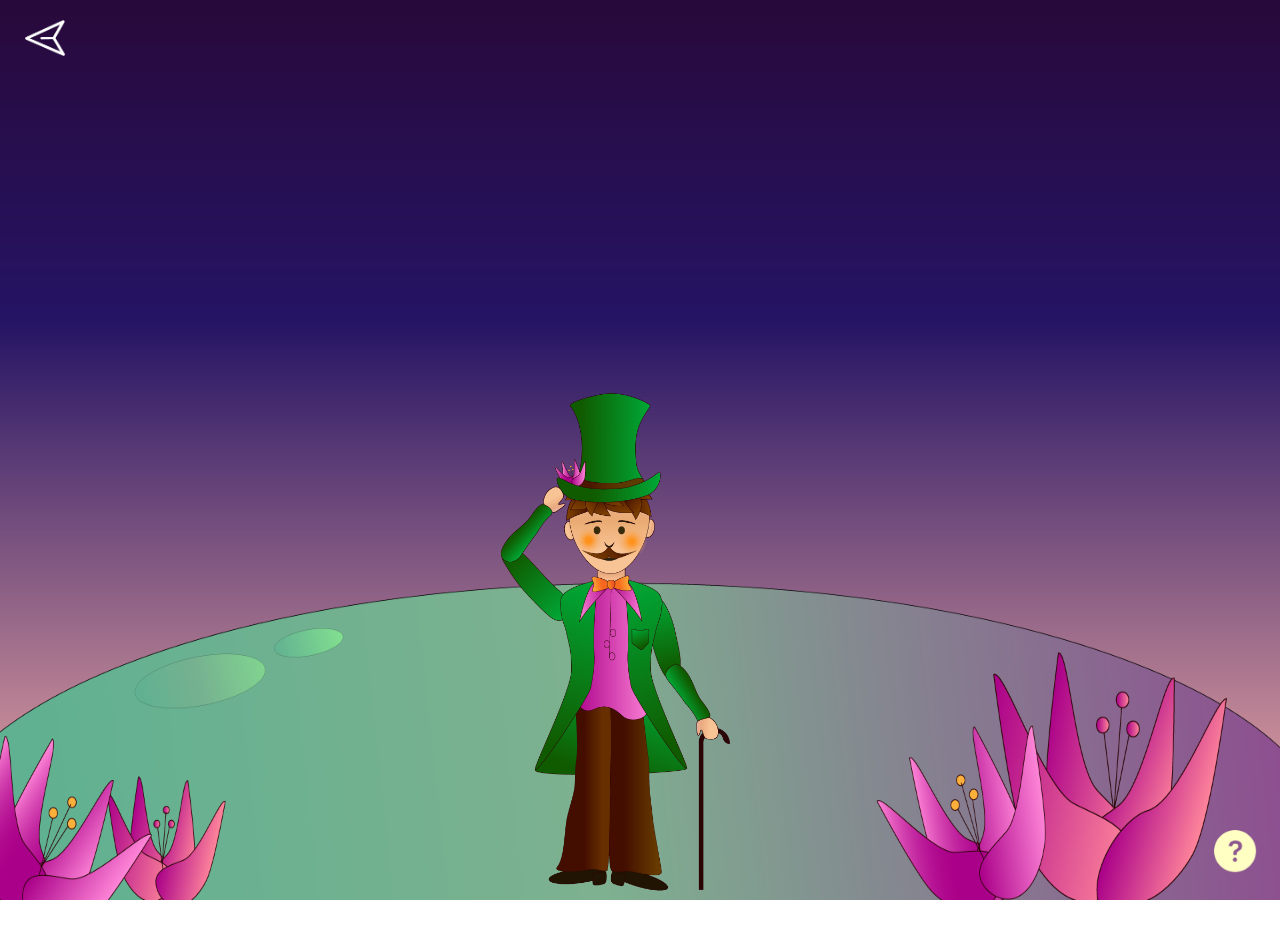
<file: vaidoso.html>
<!DOCTYPE html>
<html lang="pt">

<head>
  <meta charset="UTF-8">
  <meta name="viewport" content="width=device-width, initial-scale=1.0">
  <title>Vaidoso</title>

  <!-- Tipografia -->
  <link rel="preconnect" href="https://fonts.googleapis.com">
  <link rel="preconnect" href="https://fonts.gstatic.com" crossorigin>
  <link
    href="https://fonts.googleapis.com/css2?family=Comic+Neue:ital,wght@0,300;0,400;0,700;1,300;1,400;1,700&family=La+Belle+Aurore&family=Nunito+Sans:ital,opsz,wght@0,6..12,200..1000;1,6..12,200..1000&family=Poppins:ital,wght@0,100;0,200;0,300;0,400;0,500;0,600;0,700;0,800;0,900;1,100;1,200;1,300;1,400;1,500;1,600;1,700;1,800;1,900&family=Quicksand:wght@300..700&display=swap"
    rel="stylesheet">

  <!-- CSS -->
  <link rel="stylesheet" href="css/vaidoso.css">
  <link rel="stylesheet" href="css/index.css">
  <link rel="stylesheet" href="css/estrelas.css">
  <link rel="stylesheet" href="css/geral.css">
</head>

<body>
  <header>
    <!-- Seta Retroceder -->
    <a href="index.html"><img src="imagens/icones/retroceder.png" alt="seta-retroceder" id="seta-retroceder"></a>
  </header>

  <main>
    <!-- Cenário -->
    <div class="estrelas"> </div>
    <img src="imagens/vaidoso/cenario/ceu-vaidoso.png" alt="noite-vaidoso" id="noite-vaidoso">
    <img src="imagens/vaidoso/cenario/planetaFlores.png" alt="planetaFlores" id="planeta-flores">
    <img src="imagens/vaidoso/movimento/vaidoso1.png" alt="vaidoso" id="vaidoso">

    <!-- Balões de Fala -->
    <img src="imagens/vaidoso/baloes-fala/balao-fala1.png" alt="balao-fala1" id="balao-fala1" class="balao">
    <img src="imagens/vaidoso/baloes-fala/balao-fala2.png" alt="balao-fala2" id="balao-fala2" class="balao">
    <img src="imagens/vaidoso/baloes-fala/balao-fala3.png" alt="balao-fala3" id="balao-fala3" class="balao">
    <img src="imagens/vaidoso/baloes-fala/balao-fala4.png" alt="balao-fala4" id="balao-fala4" class="balao">
    <img src="imagens/vaidoso/baloes-fala/balao-fala5.png" alt="balao-fala5" id="balao-fala5" class="balao">
    <img src="imagens/vaidoso/baloes-fala/balao-fala6.png" alt="balao-fala6" id="balao-fala6" class="balao">
    <img src="imagens/vaidoso/baloes-fala/balao-fala7.png" alt="balao-fala7" id="balao-fala7" class="balao">
    <img src="imagens/vaidoso/baloes-fala/balao-fala8.png" alt="balao-fala8" id="balao-fala8" class="balao">
    <img src="imagens/vaidoso/baloes-fala/balao-fala9.png" alt="balao-fala9" id="balao-fala9" class="balao">
    <img src="imagens/vaidoso/baloes-fala/balao-fala10.png" alt="balao-fala10" id="balao-fala10" class="balao">

    <!-- Botão de Ajuda -->
    <div class="ajuda">
      <img src="imagens/icones/help-icon g.png" onclick="myPopUp()">
      <span class="popuptext" id="popup" display="none">Aplaude o Vaidoso para o admirares.</span>
    </div>

    <!-- Botão Finalizar -->
    <button type="button" class="desistir" id="btnDesistir">Desistir</button>

    <!-- Mensagem Principezinho -->
    <container class="fullScreen" id="fullscreen-container"> <a class="close" onclick="fecharFullscreen()">X</a>
    </container>
  </main>


  <!-- JS -->
  <script src="js/vaidoso.js"></script>
  <script src="js/estrelas.js"></script>
  <script src="js/geral.js"></script>
</body>

</html>
</file>
<file: css/vaidoso.css>
/* Vaidoso */
#vaidoso {
  position: absolute;
  bottom: -3%;
  left: 45%;
  transform: translateX(-50%);
  z-index: 3;
  width: 80%;
}

/* Background Noite */
#noite-vaidoso {
  width: 100%;
  height: 100vh;
  position: absolute;
  top: 0;
  left: 0;
  z-index: -2;
}

/* Planeta e Flores */
#planeta-flores {
  width: 100%;
  height: 100vh;
  position: absolute;
  top: 0;
  left: 0;
  z-index: 2;
}

/* Balões de Fala */
.balao {
  opacity: 0;
  visibility: hidden;
  pointer-events: none;
  transition: opacity 1s ease;
}

.balao.fade-in {
  opacity: 1;
  visibility: visible;
  pointer-events: auto;
}

.balao.fade-out {
  opacity: 0;
  visibility: hidden;
  pointer-events: none;
}

/*É tão bom ser aplaudido!*/
#balao-fala1 {
  position: fixed;
  left: 60%;
  bottom: 50%;
  width: 15vw;
  height: auto;
  z-index: 5;
}

/*Quero aplausos!*/
#balao-fala2 {
  position: fixed;
  left: 20%;
  bottom: 60%;
  width: 15vw;
  height: auto;
  z-index: 5;
}

/*Adoro aplausos!*/
#balao-fala3 {
  position: fixed;
  left: 60%;
  bottom: 65%;
  width: 15vw;
  height: auto;
  z-index: 5;
}

/*Não estou a ouvir, aplausos!*/
#balao-fala4 {
  position: fixed;
  left: 20%;
  bottom: 50%;
  width: 15vw;
  height: auto;
  z-index: 5;
}

/*Preciso de aplausos!*/
#balao-fala5 {
  position: fixed;
  left: 60%;
  bottom: 50%;
  width: 15vw;
  height: auto;
  z-index: 5;
}

/*Quando me aplaudem, fico ainda mais bonito!*/
#balao-fala6 {
  position: fixed;
  left: 20%;
  bottom: 50%;
  width: 15vw;
  height: auto;
  z-index: 5;
}

/*Quero ser admirado!*/
#balao-fala7 {
  position: fixed;
  left: 60%;
  bottom: 65%;
  width: 15vw;
  height: auto;
  z-index: 5;
}

/*É tão bom ser aplaudido!*/
#balao-fala8 {
  position: fixed;
  left: 20%;
  bottom: 60%;
  width: 15vw;
  height: auto;
  z-index: 5;
}

/*Eu mereço todos os aplausos do mundo!*/
#balao-fala9 {
  position: fixed;
  left: 60%;
  bottom: 50%;
  width: 15vw;
  height: auto;
  z-index: 5;
}

/*A minha beleza cresce com aplausos!*/
#balao-fala10 {
  position: fixed;
  left: 20%;
  bottom: 50%;
  width: 15vw;
  height: auto;
  z-index: 5;
}

/* Botão Desistir  */
.desistir {
    position: fixed;
    bottom: 5%;
    left: 25%;
    transform: translateX(-50%);
    transition: all 0.3s ease;
    z-index: 100;
    display: none;
    padding: 10px 20px;
    background-color: #74ba96;
    border: none;
    border-radius: 10px;
    font-size: 16px;
    color: white;
    cursor: pointer;
    animation: fadeIn 0.20s ease forwards;
}

.desistir:hover {
    background-color: #AEB1E5;
}

/* Evita scroll da tela */
body {
  overflow: hidden;
}
</file>
<file: css/index.css>
/* homepage.css */

/* Body */
body {
    overflow: hidden;
    margin: 0;
    padding: 0;
}

/* Tipografia */
h1 {
    font-family: "La Belle Aurore", sans-serif;
    font-size: 5vw;
    color: #ffffff;
    text-align: center;
    position: absolute;
    top: -3.3%;
    left: 50.2%;
    transform: translateX(-50%);
    z-index: 10;
}

h2 {
    font-family: "Nunito Sans", sans-serif;
    font-size: 1.2vw;
    color: #ffffff;
    text-align: center;
    position: absolute;
    top: 19%;
    left: 50%;
    transform: translateX(-50%);
    z-index: 10;
}

.homepage-fundo>img{
    width: 102%;
    height: auto;
    position: absolute;
}

/* Background Deserto */
.deserto {
    width: 100%;
    height: 100vh;
    object-fit: cover;
    position: absolute;
    top: 0;
    left: 0;
    z-index: -1;
}

/* Camadas do deserto */
.areia1 {   /*mais a frente */

  
    bottom: -2%;
    left: 0;
    z-index: 17; /*tem de se sobrepor as peças puzzle*/
}

.areia3 {
    width: 102%;
    height: auto;
    bottom: -5%;
    left: -1%;
    z-index: 9;

}

.areia5 {
    bottom: 28%;
    left: -5%;
    z-index:7;
}

.areia7 {
   
    bottom: 32%;
    left: 0;
    z-index: 5;
}

.areia9 {
    width: 110%;
    bottom: 40%;
    left: -7%;
    z-index: 3;
}


/* Avião */

#aviao {
    position: absolute;
    width: 10vw;
    height: auto;
    z-index: 10;
       transition: none;
    will-change: transform;

  /* animation: moveAviao 5s ease-out forwards;*/
}

#aviao2 {
    position: absolute;
    display:none; 
    width: 10vw;
    height: auto;
    z-index: 10;
    top: 70%;
        left: 45%;
        transform: rotate(385deg) scale(4);
        display: none; /* Começa escondido */

   
}
/* Animação do avião 
@keyframes moveAviao {
    0% {
        top: -10%;
        left: 100%;
        transform: rotate(10deg) scale(0);
    }
    10% {
        top: 10%;
        left: 90%;
        transform: rotate(15deg) scale(0.5);
    }
    20% {
        top: 15%;
        left: 85%;
        transform: rotate(20deg) scale(1);
    }
    30% {
        top: 25%;
        left: 75%;
        transform: rotate(45deg) scale(1.5);
    }
    40% {
        top: 25%;
        left: 70%;
        transform: rotate(60deg) scale(2);
    }
         50% {
        top: 35%;
        left: 60%;
        transform: rotate(385deg) scale(3);
    }
    70% {
        top: 65%;
        left: 60%;
        transform: rotate(500deg) scale(3);
    }
    100% {
        top: 70%;
        left: 45%;
        transform: rotate(745deg) scale(4);
    }
}*/





/* Peças do Avião */
.peças-cenario {
    position: absolute;
    top: 0;
    left: 0;
    width: 100%;
    height: 100%;
    opacity: 0;
    transition: opacity 0.5s ease-in-out;
    
    pointer-events: none; /* Inicialmente desativado */


}

.peças-cenario:not(.active) {
    opacity: 0;
    pointer-events: none;
}
.peças-cenario.active {
    opacity: 1;
    pointer-events: auto;
}


/* Links das peças - agora com posicionamento absoluto */
.peças-cenario a {
    display: contents; /* Remove o contexto de empilhamento do link */
}

/* Imagens das Peças */
.peças-cenario img {
    position: absolute;
    transition: transform 0.3s ease;
    pointer-events: auto; /* Permite clique mesmo com container desativado */
}


/* Posicionamento individual das peças */
.peça-tirantes {
    top: 30%;
    left: 10%;
    width: 3vw;
    z-index: 1;
    
}


.peça-placaBaixo {
    top: 34%;
    left: 70%;
    width: 10vw;
    z-index: 1;
    rotate: 30deg;
}


.peça-helices{
    top: 48%;
    left: 85%;
    width: 5vw;
    z-index: 7;
    rotate: 20deg;
}


.peça-corpo {
    top: 52%;
    left: 8%;
    width: 10vw;
    z-index: 8;
    rotate: 30deg;
}


.peça-rodas {
    top: 47%;
    left: 60%;
    width: 10vw;
    z-index: 5;
    rotate: 160deg;
}


.peça-placaCima {
    top: 46%;
    left: 12%;
    width: 15vw;
    z-index: 6;
    rotate: -10deg;
}

/* Efeito Hover - Aplicado às peças */
.peças-cenario a:not(.peça-rodas) img:hover {
    transform: translateY(-15px);
}

/* Hover para a peça-rodas */
.peças-cenario .peça-rodas:hover {
    transform: translateY(15px);
}


/* Peças puzzle sobre o avião */

.peças-aviao >img {
    position:absolute; 
  width:50%; 
  height:auto; 
    
    transform: rotate(385deg);

    top: 70%;
    left: 45%;
   
}



/* Peças do avião - puzzle (inicialmente invizíveis) */

#helices{
      animation-iteration-count: 1;
    /*display:none; 
    z-index: 16;
    top: 48%;
    left: 33.5%;
    width: 12.4vw;*/
 
}
#rodas{
      animation-iteration-count: 1;
   /* display:none; 
    z-index: 15;
    width: 20vw;
    top: 79.3%;
    left: 37%;*/
 
}
#placaBaixo{
      animation-iteration-count: 1;
   /* display:none;  
    z-index: 14;
    left: 30.5%;
    
    width: 38vw;
    top: 70.8%;*/
}
/*#corpo{
    display:none; 
    z-index: 13;
    top: 64%;
    left: 37.2%;
    width: 24vw;
    transform: rotate(25deg);

    animation: moveCorpo 5s ease-out forwards;
}*/



#corpo {
    animation-iteration-count: 1;
}
#tirantes{
     animation-iteration-count: 1;
   /* display:none; 
    z-index: 12;
    width: 32.2vw;
    top: 59%;
    left: 33%;*/
}
#placaCima{
    animation-iteration-count: 1;
   /* display:none; 
    z-index: 11;
    width: 39.3vw;
  
    top: 54.7%;
    left: 31.4%;*/
}

/* Remove a animação quando não for necessária */
.no-animation {
    animation: none !important;
}

/* Animação a peça corpo */
@keyframes moveCorpo {
    0% {
        top: 52%;
    left: 8%;
    width: 10vw;
    z-index: 8;
    rotate: 30deg;

    }
    100% {
        z-index: 13;
        top: 64%;
        left: 37.2%;
        width: 24vw;
        transform: rotate(25deg);
    }
}

/* Estado desativado permanente para peças do cenário */
.peca-desativada {
    display: none !important;
    pointer-events: none !important;
}

/* Estado final da peça corpo no avião */
.peca-corpo-final {
    top: 64%;
    left: 37.2%;
    width: 24vw;
    transform: rotate(25deg);
    z-index: 13;
    animation: none !important;
}
/* Estado final da peça rodas no avião */
.peca-rodas-final {
    display:none; 
    z-index: 15;
    width: 20vw;
    top: 79.3%;
    left: 37%;
    animation: none !important;
}

.peca-placaBaixo-final {
    display:none; 
    z-index: 14;
    left: 30.5%;
    width: 38vw;
    top: 70.8%;
    animation: none !important;
}
.peca-tirantes-final {
    display:none; 
   top: 59%;
        left: 33%;
        width: 32.2vw;
        transform: rotate(385deg);
        z-index: 12;
    animation: none !important;
}
.peca-placaCima-final {
    display:none; 
    z-index: 11;
    width: 39.3vw;
    top: 54.7%;
    left: 31.4%;
    animation: none !important;
}

.peca-helices-final {
  /*  display:none; */
          z-index: 16;
    top: 48%;
    left: 33.5%;
    width: 12.4vw;
    animation: none !important;
}

/* animacao rodas */
@keyframes moveRodas {
    0% {  top: 47%;
    left: 60%;
    width: 10vw;
    z-index: 5;
    rotate: 160deg; }

    100% {   z-index: 15;
    width: 20vw;
    top: 79.3%;
    left: 37%;
  }
}

/* Animações para cada peça */
@keyframes moveHelices {
    0% {
       top: 48%;
    left: 85%;
    width: 5vw;
    z-index: 7;
    rotate: 20deg;
    }
    100% {
         z-index: 16;
    top: 48%;
    left: 33.5%;
    width: 12.4vw;
    }
}


@keyframes movePlacaBaixo {
    0% {
      top: 34%;
    left: 70%;
    width: 10vw;
    z-index: 1;
    rotate: 30deg;
    }
    100% {
       z-index: 14;
    left: 30.5%;
    width: 38vw;
    top: 70.8%;
    }
}

@keyframes moveTirantes {
    0% {
     top: 30%;
    left: 10%;
    width: 3vw;
    z-index: 1;
    }
    100% {
        top: 59%;
        left: 33%;
        width: 32.2vw;
        transform: rotate(385deg);
        z-index: 12;
    }
}

@keyframes movePlacaCima {
    0% {
         top: 46%;
    left: 12%;
    width: 15vw;
    z-index: 6;
    rotate: -10deg;
    }
    100% {
   z-index: 11;
    width: 39.3vw;
  
    top: 54.7%;
    left: 31.4%;
    }
}
</file>
<file: css/estrelas.css>
/* Estrelas */
.estrela-animada {
    position: absolute;
    animation: piscarEstrela 3s infinite ease-in-out;
    opacity: 0;
    pointer-events: none;
    z-index: -1;
  }
  
  @keyframes piscarEstrela {
    0%, 100% {
      opacity: 0;
    }
    50% {
      opacity: 1;
    }
  }
</file>
<file: css/geral.css>
/* Seta Retroceder */
#seta-retroceder {
    position: absolute;
    top: 20px;
    left: 25px;
    display: flex;
    z-index: 200;
    width: 40px;
    height: auto;
    cursor: pointer;
}

#seta-retroceder:hover {
    opacity: 0.5;
}



/* Som */
.sound-controls {
    position: absolute;
    top: 30px;
    right: 30px;
    display: flex;
    z-index: 10000;
}

.sound-controls img {
    width: 40px;
    height: auto;
    cursor: pointer;
}


/* Estilo para o container do ícone de ajuda */
.ajuda {
    position: fixed;
    bottom: 20px;
    right: 20px;
    z-index: 100;
    cursor: pointer;
}

.ajuda img {
    width: 50px;
    height: 50px;
    transition: transform 0.3s ease;
}

.ajuda img:hover {
    transform: scale(1.1);
}


/* POPUP de INFORMAÇÃO - todos os jogos (interrogação) */
/* Estilo para o popup */
.popuptext {
    visibility: hidden;
    width: 300px;
    background-color: #FFFFC3;
    color: #080D4A;
    text-align: center;
    border-radius: 10px;
    padding: 15px;
    position: fixed;
    bottom: 80px;
    right: 20px;
    z-index: 101;
    /* box-shadow: 0 0 20px rgba(255, 255, 255, 0.3);
    border: 1px solid #fff;*/
    font-family: Arial, sans-serif;
    font-size: 16px;
    line-height: 1.5;
    opacity: 0;
    transition: opacity 0.3s, visibility 0.3s;
}

/* Mostrar o popup quando a classe 'show' é adicionada */
.popuptext.show {
    visibility: visible;
    opacity: 1;
}

/* Triângulo indicador */
.popuptext::after {
    content: "";
    position: absolute;
    bottom: -9px;
    right: 30px;
    border-width: 10px 10px 0;
    border-style: solid;
    border-color: #FFFFC3 transparent transparent;
}


/* POPUP full screen final dos jogos  */
/* Botão laranja voltar à homepage no popup principe */
#homeButton {
    position: absolute;
    top: 62%;
    left: 32%;
    padding: 12px 35px;
    background-color: rgb(255, 183, 0);
    color: black;
    font-size: 20px;
    border-radius: 10px;
    transition: background-color 0.3s ease;
    cursor: pointer;
}

#homeButton:hover {
    background-color: rgb(255, 140, 0);
}

#homeButton2{
  position: absolute;
   top: 55%;
    left: 34%;
    padding: 12px 35px;
    background-color: rgb(255, 183, 0);
    color: black;
    font-size: 20px;
    border-radius: 10px;
    transition: background-color 0.3s ease;
    cursor: pointer;  
}
#homeButton2:hover {
    background-color: rgb(255, 140, 0);
}

/*fundo*/
.fullScreen {
    position: fixed;
    top: 0;
    left: 0;
    width: 100vw;
    height: 100vh;
    background-color: rgba(127, 169, 188, 0.9);
    display: none;
    flex-direction: column;
    justify-content: center;
    align-items: center;
    z-index: 1000;
}

.fullScreen-close {
  position: absolute;
  top: 10px;
  right: 15px;
  font-size: 30px;
  font-weight: bold;
  color: white;
  cursor: pointer;
  z-index: 1001;
}

.fullScreen-close :hover {
    scale: 107%;
}


.fullScreen-img {

    object-fit: contain;
    transition: transform 0.10s ease;
}

/* Posições específicas */
/*principezinho*/
#posicao1 {
    position: absolute;
    bottom: -5%;
    left: 54%;
    width: 31%;
}

/*balão de fala principezinho*/
#posicao2 {
    top: 20%;
    left: 15%;
    width: 60%;
}
</file>
